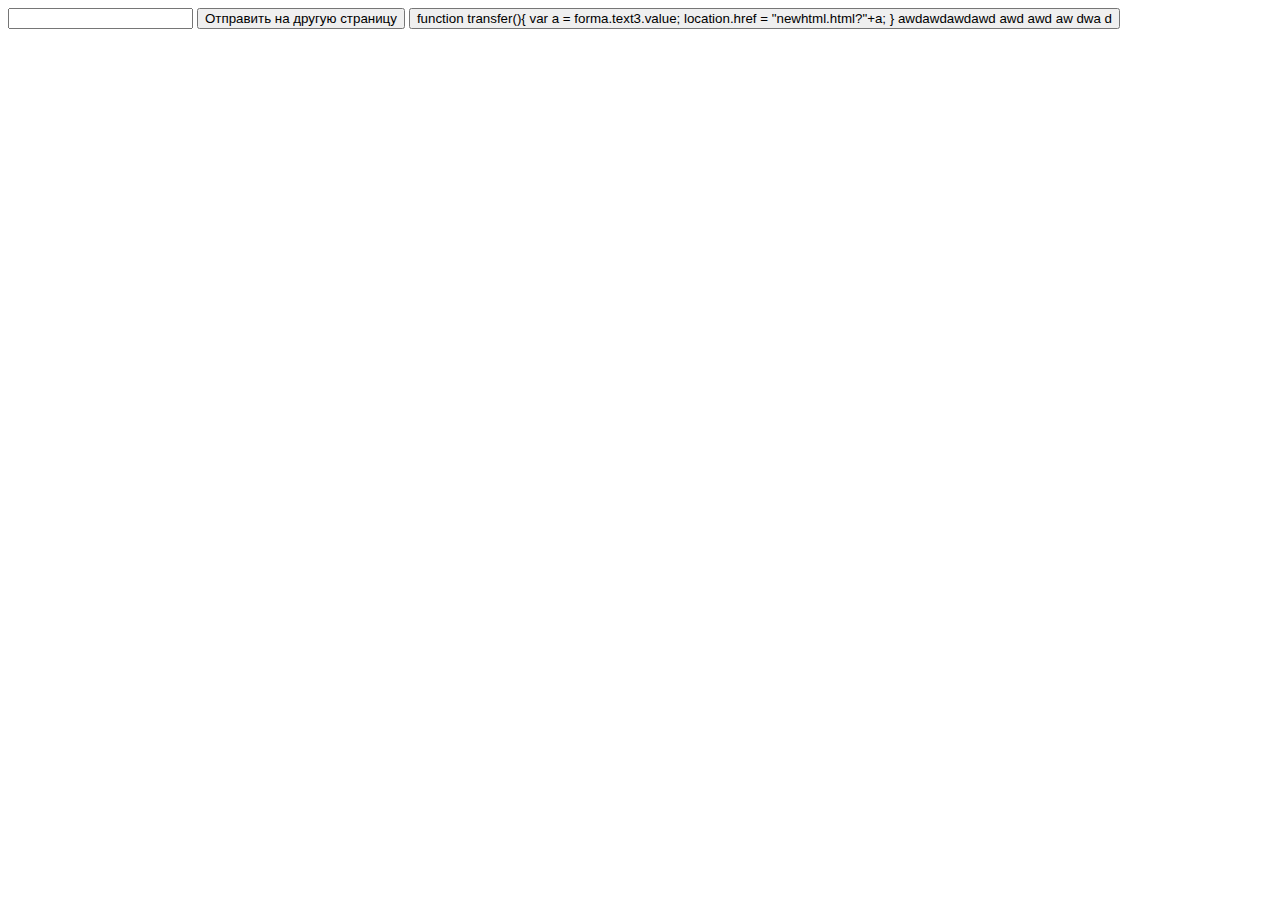
<file: index.html>
<html>
    <head>
    <title>Лабораторна робота No3 – Знайомство з JavaScript, динамічне
    формування HTML-документу</title>
    <meta http-equiv="Content-type" content="text/html;charset=UTF-8"/>
    </head>
    <form name=forma>
        <input type=text name=text3>
        <button onclick="transfer();return false">Отправить на другую страницу</button>
	<button onclick="Test"</button>    
	    </form>
        <wdawdawdawdawdadscript>
            function transfer(){
                var a = forma.text3.value;
               location.href = "newhtml.html?"+a;
            }
	    awdawdawdawd
	    awd
	    awd
	    aw
	    dwa
	    d
            </script>
            </head>
            </html>
</file>
